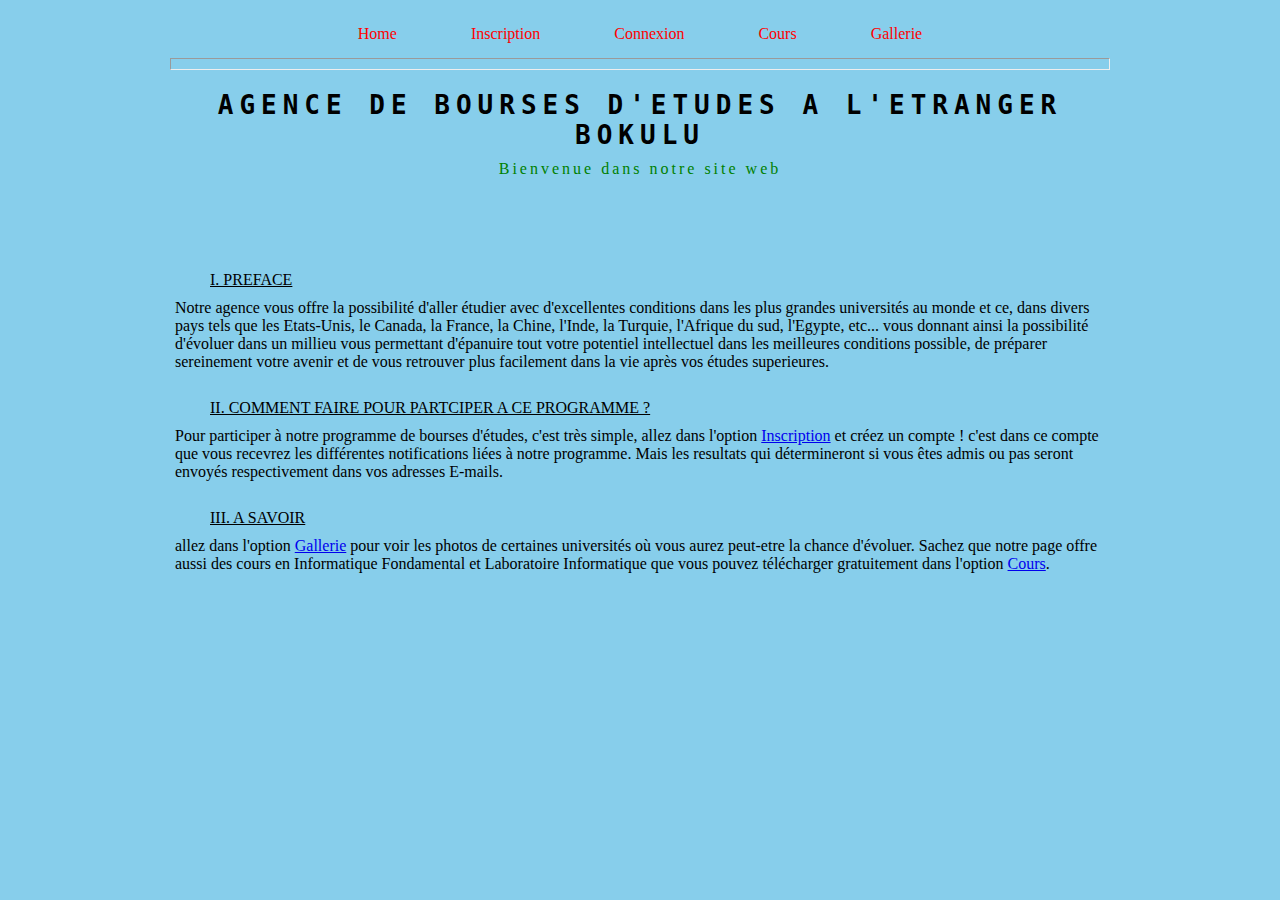
<file: index.html>
<!DOCTYPE html>
<html>
    <head>
	    <title>Acceuil</title>
        <link rel="stylesheet" type="text/css" href="style.css">
    </head>
    <body>
    	<div class = "div">
    		<div>
    			<nav>
	                <a href="index.html">Home</a> 
	                <a href="Inscription.html">Inscription</a>
	                <a href="Connexion.html">Connexion</a>
	                <a href="Cours.html">Cours</a>
	                <a href="Gallerie.html">Gallerie</a>
                </nav>
            </div>
            <div>
            	<hr>
            </div>
            <div class="corps">
                <div class="head">
                    <h1 class="title"> AGENCE DE BOURSES D'ETUDES A L'ETRANGER BOKULU </h1>
                    <p class="sous"> Bienvenue dans notre site web </p>
                    <br>
                </div>
                <p><u> I. PREFACE </u></p>
                <p> Notre agence vous offre la possibilité d'aller étudier avec d'excellentes conditions dans les plus grandes universités au monde et ce, dans divers pays tels que les Etats-Unis, le Canada, la France, la Chine, l'Inde, la Turquie, l'Afrique du sud, l'Egypte, etc... vous donnant ainsi la possibilité d'évoluer dans un millieu vous permettant d'épanuire tout votre potentiel intellectuel dans les meilleures conditions possible, de préparer sereinement votre avenir et de vous retrouver plus facilement dans la vie après vos études superieures. </p> 
                <br>
                <p><u> II. COMMENT FAIRE POUR PARTCIPER A CE PROGRAMME ? </u></p>
                <p> Pour participer à notre programme de bourses d'études, c'est très simple, allez dans l'option <a href="Inscription.html">Inscription</a> et créez un compte ! c'est dans ce compte que vous recevrez les différentes notifications liées à notre programme. Mais les resultats qui détermineront si vous êtes admis ou pas seront envoyés respectivement dans vos adresses E-mails. </p>
                <br>
                <p><u> III. A SAVOIR </u></p>
                <p> allez dans l'option <a href="Gallerie.html">Gallerie</a> pour voir les photos de certaines universités où vous aurez peut-etre la chance d'évoluer. Sachez que notre page offre aussi des cours en Informatique Fondamental et Laboratoire Informatique que vous pouvez télécharger gratuitement dans l'option <a href="Cours.html">Cours</a>.</p>
            </div>
        </div>
    </body>
</html>
</file>
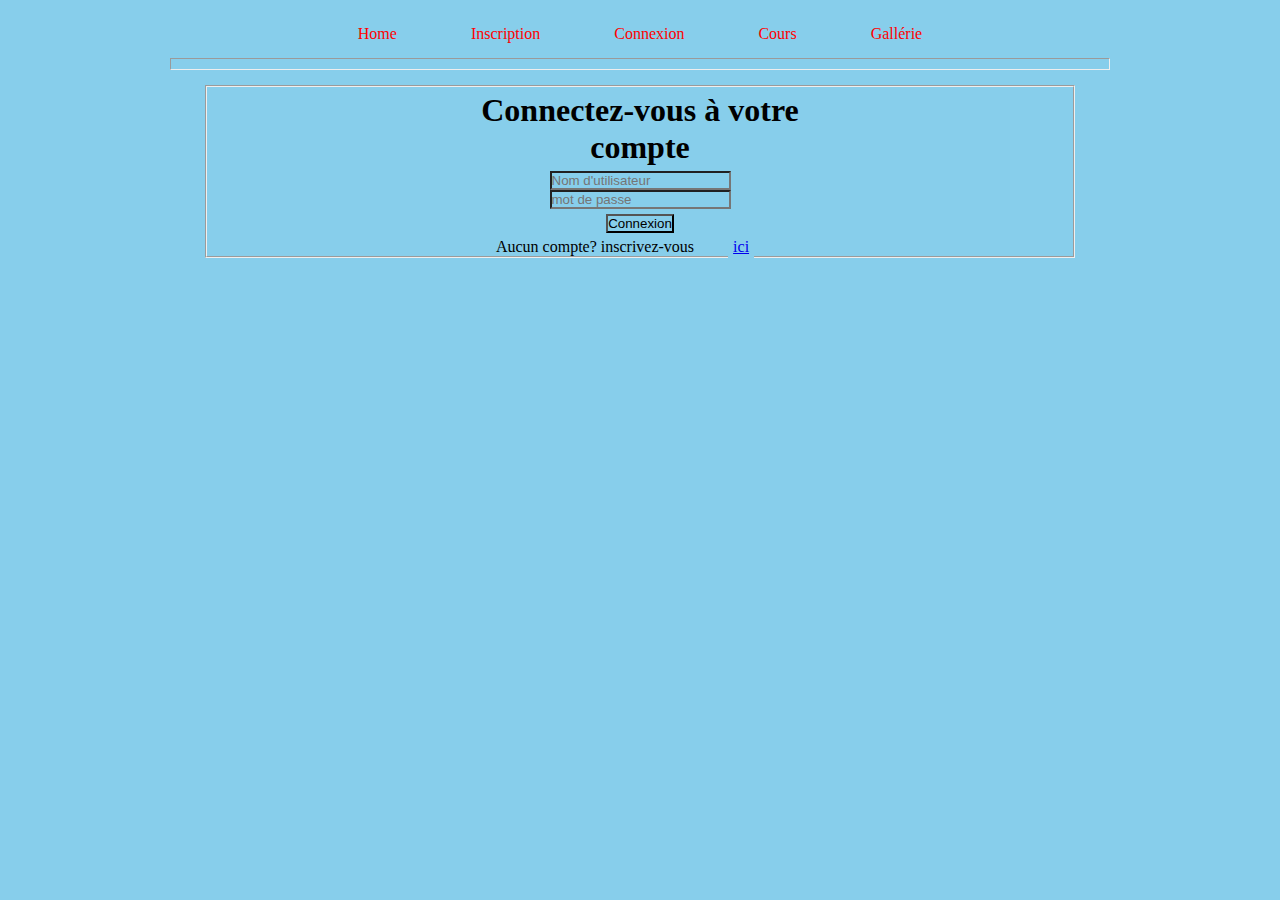
<file: Connexion.html>
<!DOCTYPE html>
<html>
    <head>
	    <title>Connexion</title>
        <link rel="stylesheet" type="text/css" href="style.css">
    </head>
    <body>
    	<div>
    		<div>
    			<nav>
	               <a href="index.html">Home</a> 
	                <a href="Inscription.html">Inscription</a>
	                <a href="#">Connexion</a>
	                <a href="Cours.html">Cours</a>
	                <a href="Gallerie.html">Gallérie</a>
                </nav>
            </div>
            <div>
            	<hr>
            </div>
            <div>
                <form>
                <fieldset>
                    <h1>Connectez-vous à votre compte</h1>
                    <input type="text" name="" placeholder="Nom d'utilisateur"><br>
                    <input type="password" name="" placeholder="mot de passe">
                <p>
                    <input type="Submit" name="Connexion" value="Connexion" id="Submit">
                </p>
                <label>Aucun compte? inscrivez-vous <a href="Inscription.html">ici</a></label>
                </fieldset>
                </form>
            </div>  
        </div>
    </body>
</html>
</file>
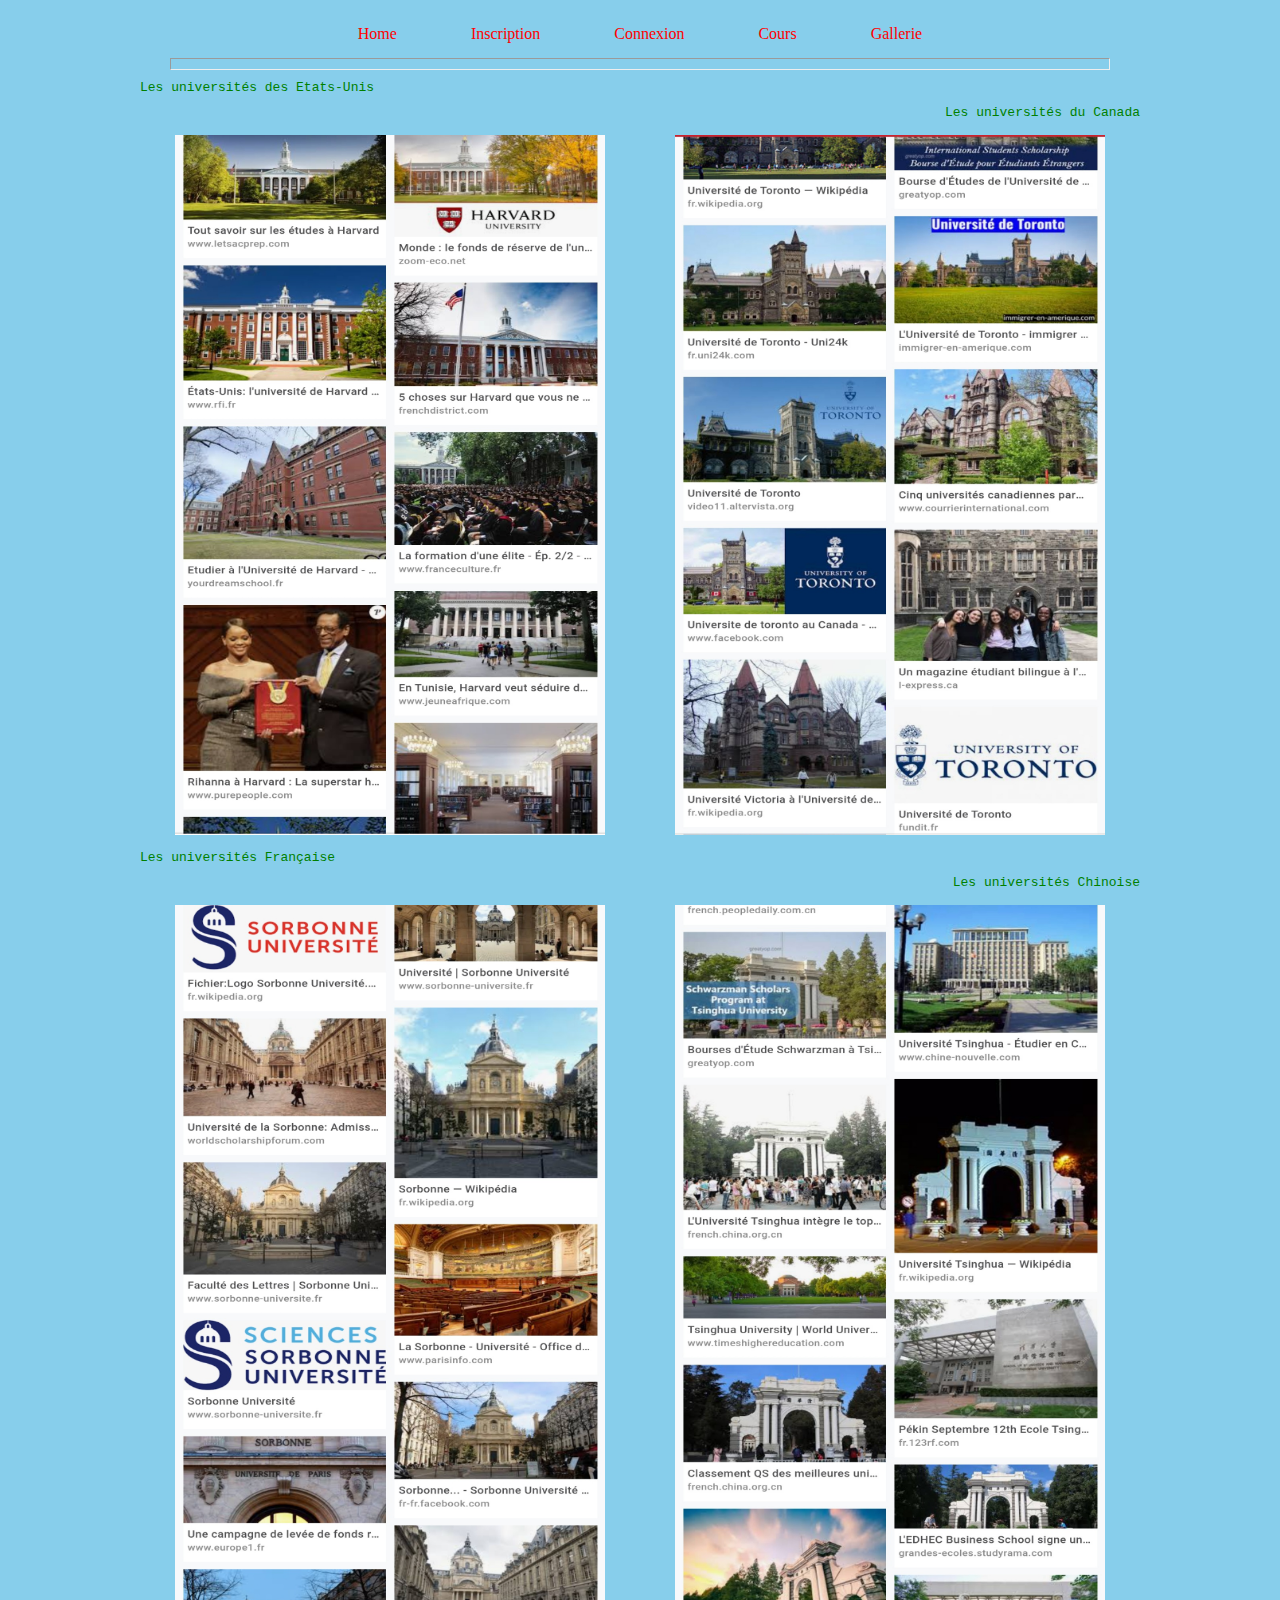
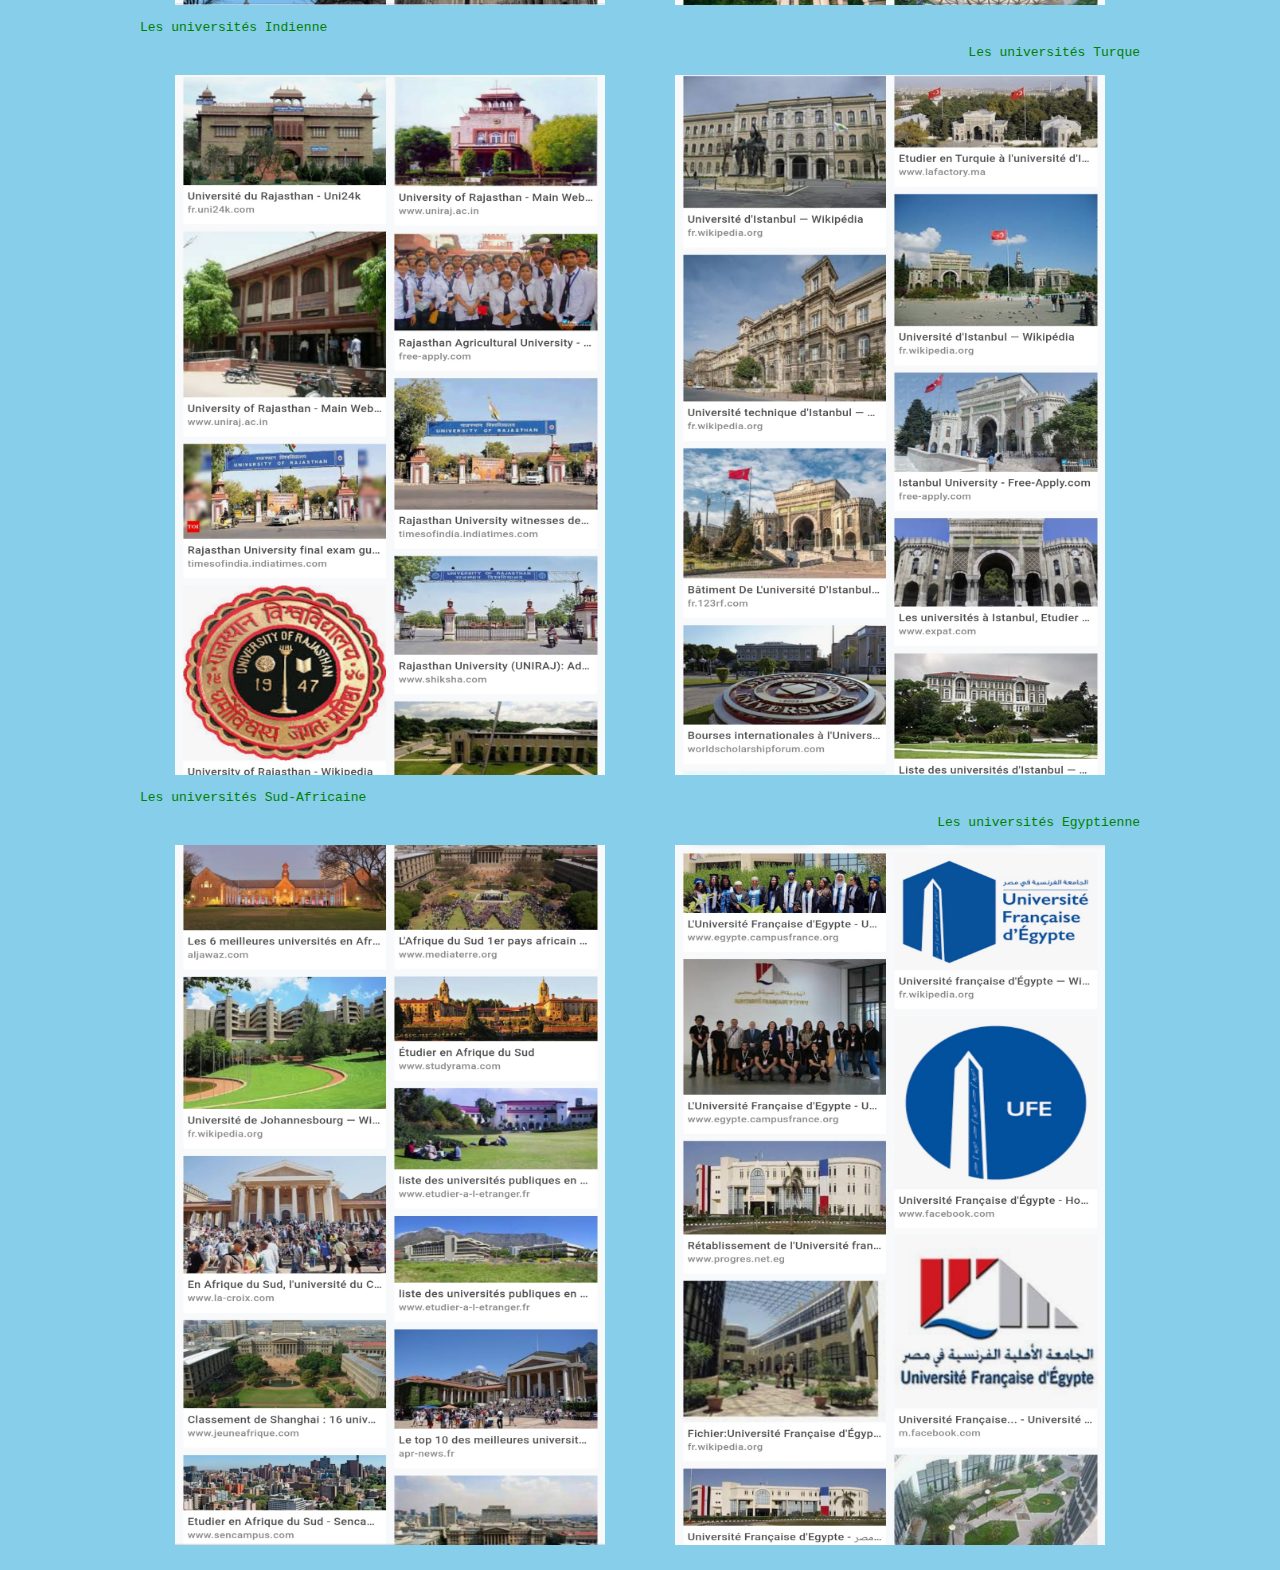
<file: Gallerie.html>
<!DOCTYPE html>
<html>
    <head>
	    <title>Gallerie</title>
      <link rel="stylesheet" type="text/css" href="style.css">
    </head>
    <body>
    	<div>
    		<div>
    			<nav>
	               <a href="index.html">Home</a> 
	                <a href="Inscription.html">Inscription</a>
	                <a href="Connexion.html">Connexion</a>
	                <a href="Cours.html">Cours</a>
	                <a href="#">Gallerie</a>
          </nav>
        </div>
          <div>
            <hr>
          </div>
            <p class="Etats-Unis"> Les universités des Etats-Unis </p> <p class="Canada"> Les universités du Canada </p>
            <div class="jpg">
                <img src="FB1.jpg" width="500" height="700"/>
                <br>
               <img src="FB2.jpg" width="500" height="700"/>
               <br>
            </div>
                <p class="Etats-Unis"> Les universités Française </p>
                <p class="Canada">Les universités Chinoise </p>
            <div class="jpg">   
               <img src="FB3.jpg" width="500" height="700"/>
               <br>
               <img src="FB4.jpg" width="500" height="700"/>
               <br>
            </div>
            <p class="Etats-Unis"> Les universités Indienne </p>
                <p class="Canada">Les universités Turque </p>
            <div class="jpg">
               <img src="FB5.jpg" width="500" height="700"/>
               <br>
               <img src="FB6.jpg" width="500" height="700"/>
               <br>
            </div>
            <p class="Etats-Unis"> Les universités Sud-Africaine </p>
                <p class="Canada">Les universités Egyptienne </p>
            <div class="jpg">
               <img src="FB7.jpg" width="500" height="700"/>
               <br>
               <img src="FB8.jpg" width="500" height="700"/>
               <br>
            </div>  
        </div>
    </body>
</html>
</file>
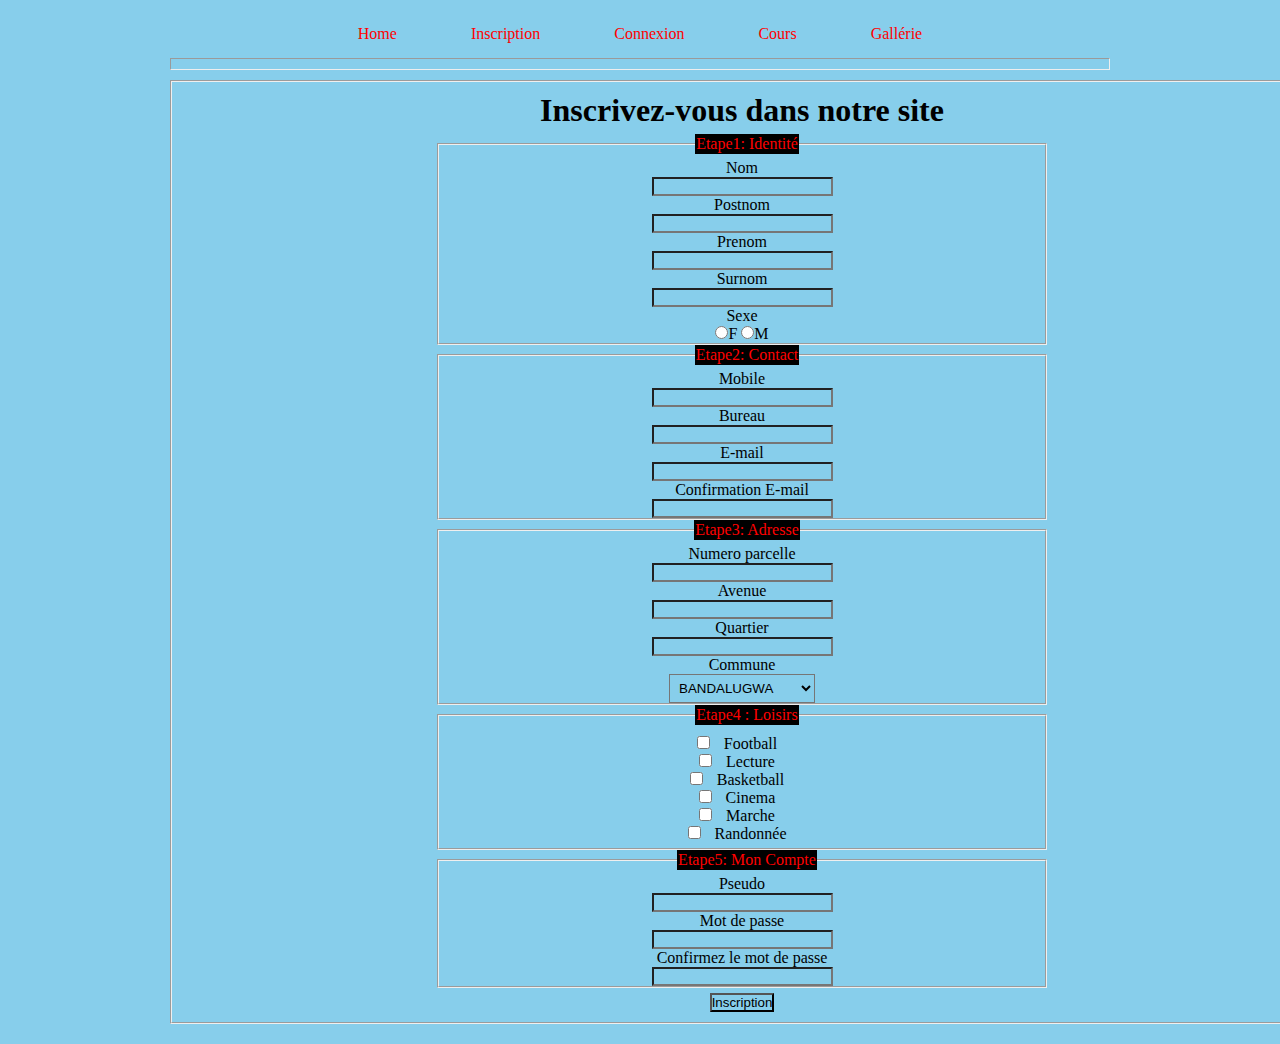
<file: Inscription.html>
<!DOCTYPE html>
<html>
    <head>
	    <title>Inscription</title>
        <link rel="stylesheet" type="text/css" href="style.css">
    </head>
    <body>
    	<div id= "main_div">
            <div>
    			<nav>
	                <a href="index.html">Home</a> 
	                <a href="#">Inscription</a>
	                <a href="Connexion.html">Connexion</a>
	                <a href="Cours.html">Cours</a>
	                <a href="Gallerie.html">Gallérie</a>
                </nav>
            </div>
            <div>
            	<hr>
            </div>
           
            <div>
                <fieldset id = "main_F">
                    <form>
                        <h1>Inscrivez-vous dans notre site</h1>
                        <fieldset>
                            <legend>Etape1: Identité</legend>
                            <label for = "nom">Nom</label><br>
                            <input type="text" name="nom" id="nom"><br>
                            <label>Postnom</label><br>
                            <input type="text" name=""><br>
                            <label>Prenom</label><br>
                            <input type="text" name=""><br>
                            <label>Surnom</label><br>
                            <input type="text" name=""><br>
                            <label>Sexe</label><br>
                            <input type="radio" name="sexe">F
                            <input type="radio" name="sexe">M
                        </fieldset>

                        <fieldset>
                             <legend>Etape2: Contact</legend>
                            <label>Mobile</label><br>
                            <input type="text" name=""><br>
                            <label>Bureau</label><br>
                            <input type="text" name=""><br>
                            <label>E-mail</label><br>
                            <input type="text" name=""><br>
                            <label>Confirmation E-mail</label><br>
                            <input type="text" name=""><br>

                        </fieldset>

                         <fieldset>
                            <legend>Etape3: Adresse</legend>
                            <label>Numero parcelle</label><br>
                            <input type="text" name=""><br>
                            <label>Avenue</label><br>
                            <input type="text" name=""><br>
                            <label>Quartier</label><br>
                            <input type="text" name=""><br>
                            <label>Commune</label><br>
                            <select>
                                <optgroup label="FUNA">
                                    <option>
                                        BANDALUGWA
                                    </option>
                                    <option>
                                        BUMBU
                                    </option>
                                    <option>
                                        SELEMBAO
                                    </option>
                                    <option>
                                        KASA-VUBU
                                    </option>
                                    <option>
                                        KALAMU
                                    </option>

                                    <option>
                                        MAKALA
                                    </option>
                                    <option>
                                        NGIRI-NGIRI
                                    </option>
                                </optgroup>
                                <optgroup label="MONT-AMBA">
                                    <option>
                                        LIMETE
                                    </option>
                                    <option>
                                        MATETE
                                    </option>
                                    <option>
                                        LEMBA
                                    </option>
                                    <option>
                                        NGABA
                                    </option>
                                    <option>
                                        KISESO
                                    </option>
                                </optgroup>
                                <optgroup label="LUKUNGA">
                                    <option>
                                        BARUMBU
                                    </option>
                                    <option>
                                        GOMBE
                                    </option>
                                    <option>
                                        NGALIEMA
                                    </option>
                                    <option>
                                        KINSHASA
                                    </option>
                                    <option>
                                        KINTAMBO
                                    </option>
                                    <option>
                                        MON-NGAFULA
                                    </option>
                                    <option>
                                        LINGWALA
                                    </option>
                                </optgroup>
                                <optgroup label="TSHANGU">
                                    <option>
                                        MASINA
                                    </option>
                                    <option>
                                        NDJILI
                                    </option>
                                    <option>
                                        NSELE
                                    </option>
                                    <option>
                                        KIMBASEKE
                                    </option>
                                    <option>
                                        MALUKU
                                    </option>
                                </optgroup>
                            </select>
                        </fieldset>
                        <fieldset>
                            <legend>Etape4 : Loisirs</legend>
                            <ul>
                            <input type="checkbox" name="football">
                            <label>Football</label><br>
                            <input type="checkbox" name="Lecture">
                            <label>Lecture</label><br>
                            <input type="checkbox" name="Basketball">
                            <label>Basketball</label><br>
                            <input type="checkbox" name="Cinema">
                            <label>Cinema</label><br>
                            <input type="checkbox" name="Manche">
                            <label>Marche</label><br>
                            <input type="checkbox" name="Randonnée">
                            <label>Randonnée</label><br>
                            </ul>
                        </fieldset>

                        <fieldset>
                            <legend>Etape5: Mon Compte</legend>
                            <label>Pseudo</label><br>
                            <input type="text" name=""><br>
                            <label>Mot de passe</label><br>
                            <input type="text" name=""><br>
                            <label>Confirmez le mot de passe</label><br>
                            <input type="text" name=""><br>
                        </fieldset>

                        <p id="btn">
                            <input type="submit" name="Inscription" value="Inscription" id="submit">
                        </p>    
                    </form>
                </fieldset>
        </div>
		</div>
    </body>
</html>
</file>
<file: style.css>
*{
	background-color: skyblue;
	 padding: 5px;
	 margin: 0px 30px 0px 30px ;
}
nav {
	text-align: center;
}
nav a{
	text-decoration: none;
	color: red;
}
a:hover {
	color: green;
}
.title {
	text-align: center;
	font-family: monospace;
	letter-spacing: 6px;

}
.sous {
	text-align: center;
	letter-spacing: 3px;
	color: green;
}
.head {
	margin: 0px 0px 60px 0px;
}
p a {
	margin: 0px;
	padding: 0px
}
fieldset {
	text-align: center;
	padding: 0px 200px 0px 200px;
}
fieldset label {
	padding: 0px;
	margin: 10px;
}
fieldset input {
	padding: 0px;
	margin: 0px;
}
fieldset legend {
	background-color:black ;
	text-align: center;
	color: red;
	margin: 5px;
	padding: 1px;
}
.jpg {
	display: flex;
}
.Etats-Unis {
	font-family: monospace;
	color: green;
}
.Canada{
	text-align: right;
	font-family: monospace;
	color: green;
}
h2 {
	text-align: center;
	letter-spacing: 2px;
}
</file>
